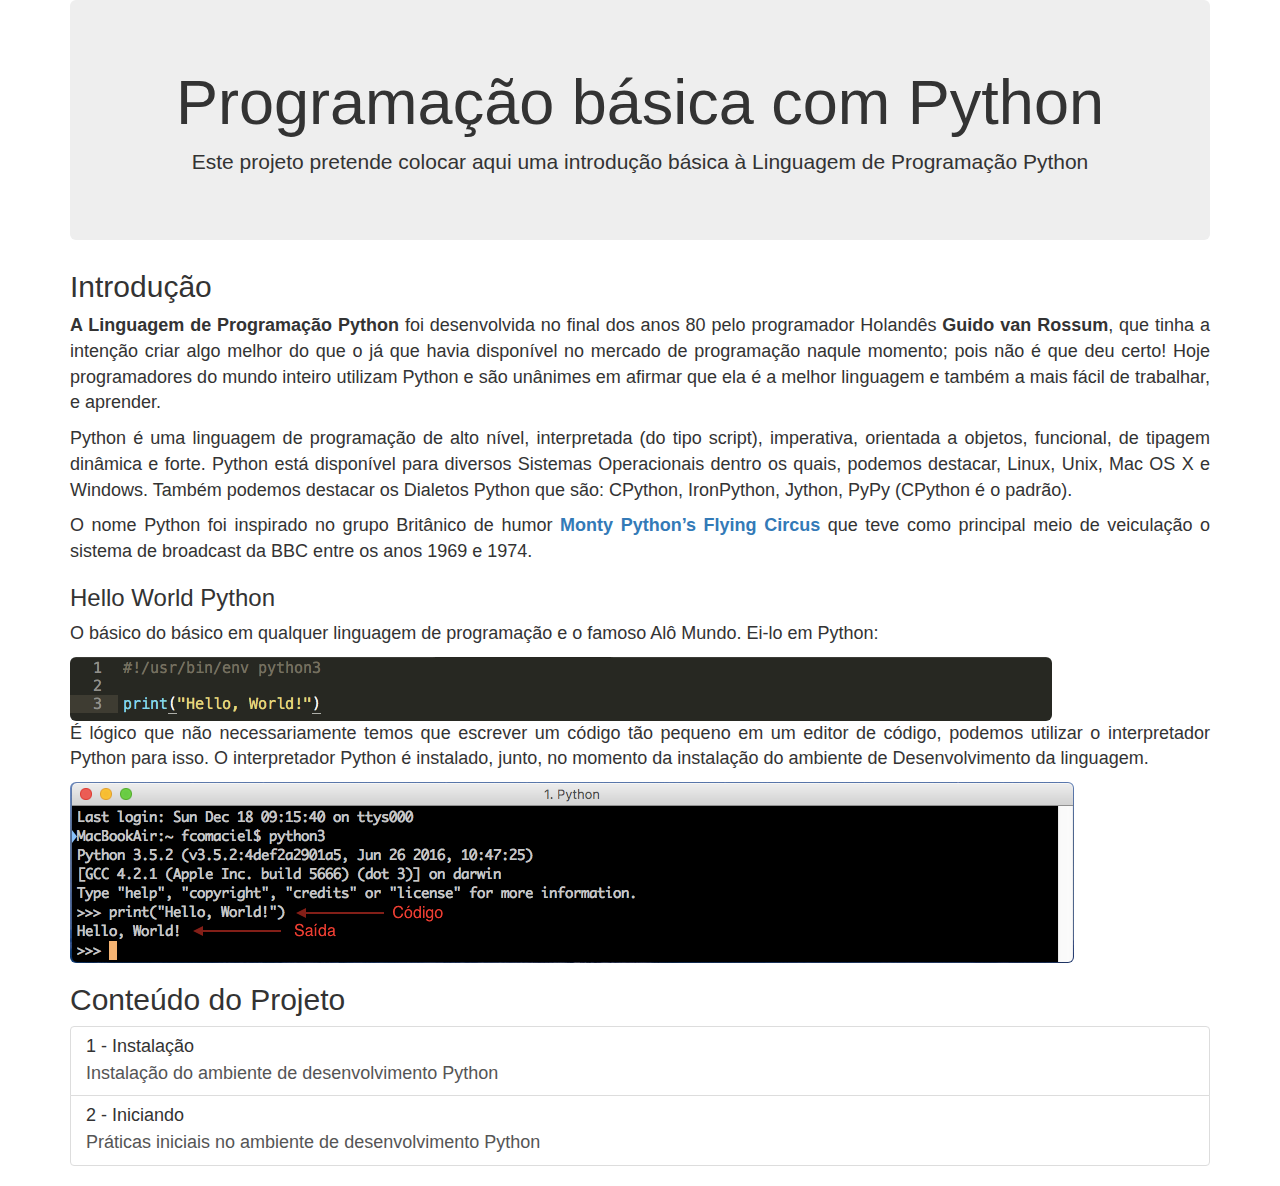
<file: index.html>
<!DOCTYPE html>
<html lang="pt_BR">
<!-- https://pages.github.com/ -->
<head>
	<meta charset="utf-8">
	<meta name="viewport" content="width=device-width, initial-scale=1">
	<link rel="stylesheet" href="https://maxcdn.bootstrapcdn.com/bootstrap/3.3.7/css/bootstrap.min.css">
	<script src="https://ajax.googleapis.com/ajax/libs/jquery/3.1.1/jquery.min.js"></script>
	<script src="https://maxcdn.bootstrapcdn.com/bootstrap/3.3.7/js/bootstrap.min.js"></script>
	<link rel="stylesheet" type="text/css" href="bootstrap/css/bootstrap-responsive.min.css">
	<link rel="stylesheet" type="text/css" href="css/style.css">
	<title>Programação básica com Python</title>
</head>
<body class="text-justify">
<div class="container">

<header id="header" class="">
<div class="jumbotron text-center">
<h1>Programação básica com Python</h1>
<p>Este projeto pretende colocar aqui uma introdução básica à Linguagem de Programação Python</p>
</div>
</header>

<h2>Introdução</h2>

<p class=""><strong>A Linguagem de Programação Python</strong> foi desenvolvida no final dos anos 80 pelo programador Holandês <strong>Guido van Rossum</strong>, que tinha a intenção criar algo melhor do que o já que havia disponível no mercado de programação naqule momento; pois não é que deu certo! Hoje programadores do mundo inteiro utilizam Python e são unânimes em afirmar que ela é a melhor linguagem e também a mais fácil de trabalhar, e aprender.</p>

<p>Python é uma linguagem de programação de alto nível, interpretada (do tipo script), imperativa, orientada a objetos, funcional, de tipagem dinâmica e forte. Python está disponível para diversos Sistemas Operacionais dentro os quais, podemos destacar, Linux, Unix, Mac OS X e Windows. Também podemos destacar os Dialetos Python que são: CPython, IronPython, Jython, PyPy (CPython é o padrão).</p>

<p>O nome Python foi inspirado no grupo Britânico de humor <strong><a href="https://en.wikipedia.org/wiki/Monty_Python%27s_Flying_Circus">Monty Python’s Flying Circus</a></strong> que teve como principal meio de veiculação o sistema de broadcast da BBC entre os anos 1969 e 1974.</p>

<h3>Hello World Python</h3>

<p>O básico do básico em qualquer linguagem de programação e o famoso Alô Mundo. Ei-lo em Python:</p>

<div>
	<img class="img-responsive img-rounded" src="img/HelloWorld - t1.png" alt="Hello, World!">
</div>

<p>É lógico que não necessariamente temos que escrever um código tão pequeno em um editor de código, podemos utilizar o interpretador Python para isso. O interpretador Python é instalado, junto, no momento da instalação do ambiente de Desenvolvimento da linguagem.</p>

<div>
	<img class="img-responsive img-rounded" src="img/HelloWorld - t2.png" alt="Interpretador Python - Hello, World!">	
</div>

<h2>Conteúdo do Projeto</h2>

<div class="list-group">
	<a href="html/instalacao.html" class="list-group-item">
		<h4 class="list-group-item-heading">1 - Instalação</h4>
		<p class="list-group-item-text">Instalação do ambiente de desenvolvimento Python</p>
	</a>
	<a href="html/iniciando.html" class="list-group-item">
		<h4 class="list-group-item-heading">2 - Iniciando</h4>
		<p class="list-group-item-text">Práticas iniciais no ambiente de desenvolvimento Python</p>
	</a>
</div>

<p></p>
<p></p>
</div>
</body>
</html>
</file>
<file: css/style.css>
body {
	font-family: "Helvetica Neue", Helvetica, Arial, sans-serif;
	font-size: 1.8em;
}
/* Imagens de aproximadamente 900px */
.large_img img {
	width: 80%; 
}
.zoom_img img {
margin:5px;
height:80%;
-moz-transition:-moz-transform 0.5s ease-in; 
-webkit-transition:-webkit-transform 0.5s ease-in; 
-o-transition:-o-transform 0.5s ease-in;
}
.zoom_img img:hover {
-moz-transform:scale(1.2); 
-webkit-transform:scale(1.2);
-o-transform:scale(1.2);
}
</file>
